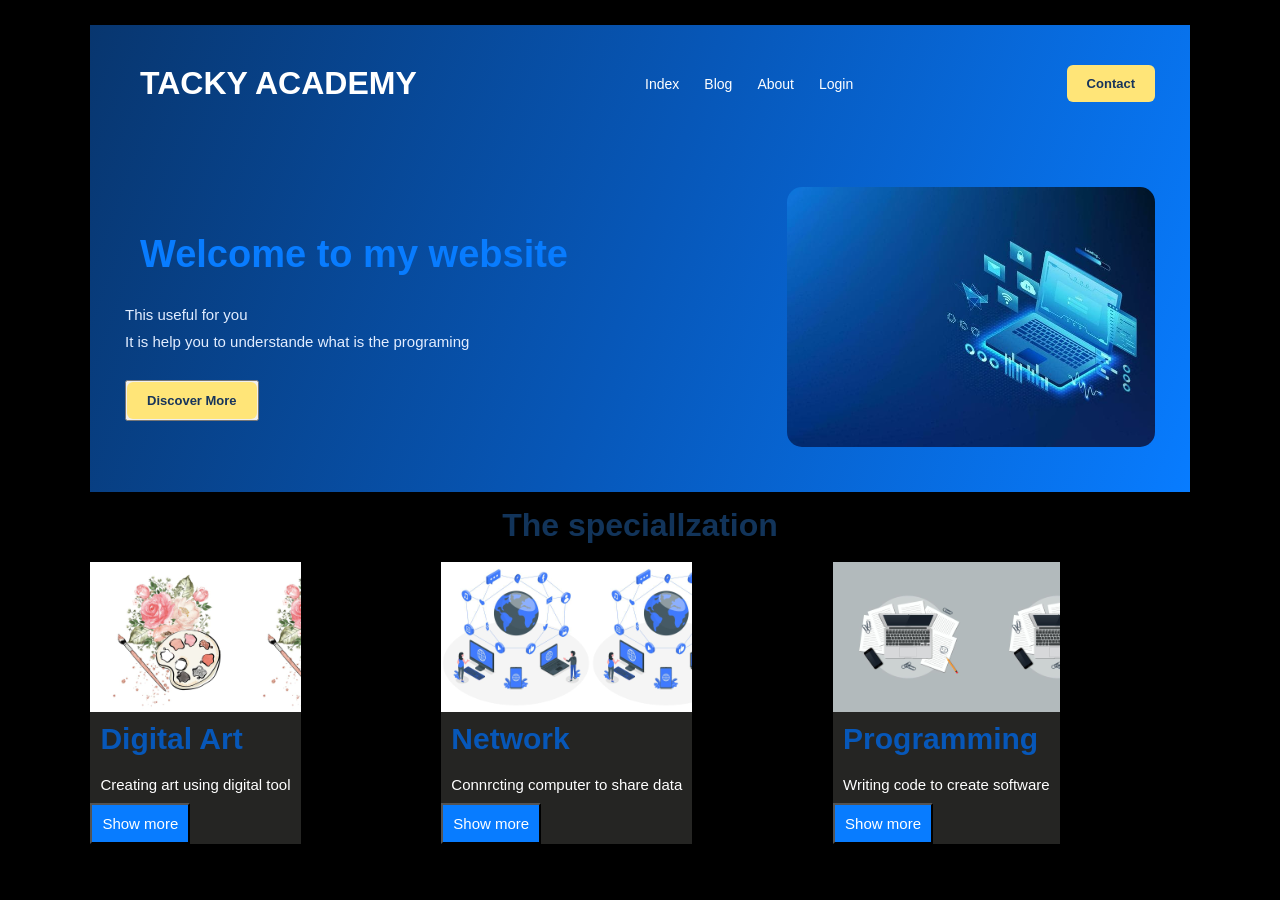
<file: index.html>
<!DOCTYPE html>
<html lang="en">

<head>
    <meta charset="UTF-8">
    <meta name="viewport" content="width=device-width, initial-scale=1.0">
    <title>index</title>
    <link rel="stylesheet" href="style.css">
</head>

<body>
    <!------ Navbar ------>
    <header class="container">
        <div class="div">
            <h1>TACKY ACADEMY</h1>
            <ul>
                <li><a href="index.html">Index</a></li>
                <li><a href="blog.html">Blog</a></li>
                <li><a href="about.html">About</a></li>
                <li><a href="login.html">Login</a></li>
                
            </ul>
            <a class="link" href="contact.html">Contact</a>
        </div>
        <main class="parent">
            <div class="contant">
                <h1>Welcome to my website</h1>
                <p>This useful for you <br>It is help you to understande what is the programing</p>
                <button><a class="link" href="https://en.wikipedia.org/wiki/Computer_programming" target="_self">Discover
                        More</a></button>
            </div>
            <div class="imgaine">
                <img src="images/IMG-20261026-WA0014.jpg" alt="" >
            </div>
        </main>
    </header>
        <h1>The speciallzation</h1>

    <div id="parent">

        <div class="child">
        <div class="img1"></div>
 
            <h2>Digital Art</h2>
            <p>Creating art using digital tool</p>
            <button><a href="https://en-wikipedia-org.translate.goog/wiki/Digital_art?_x_tr_sl=en&_x_tr_tl=ar&_x_tr_hl=ar&_x_tr_pto=tc">Show more</a></button>
        </div>
        <div class="child">
            <div class="img2"></div>
            <h2>Network</h2>
            <p>Connrcting computer to share data</p>
            <button><a href="https://www.for9a.com/careers/%D9%85%D9%87%D9%86%D8%AF%D8%B3-%D8%B4%D8%A8%D9%83%D8%A7%D8%AA-Network-Engineer">Show more</a></button>
        </div>
        <div class="child">
            <div class="img3"></div>
            <h2>Programming</h2>
            <p>Writing code to create software</p>
            <button><a href="https://www.for9a.com/specialities/%D8%A7%D9%84%D8%A8%D8%B1%D9%85%D8%AC%D8%A9-Programming">Show more</a></button>
        </div>
    </div>




</body>

</html>
</file>
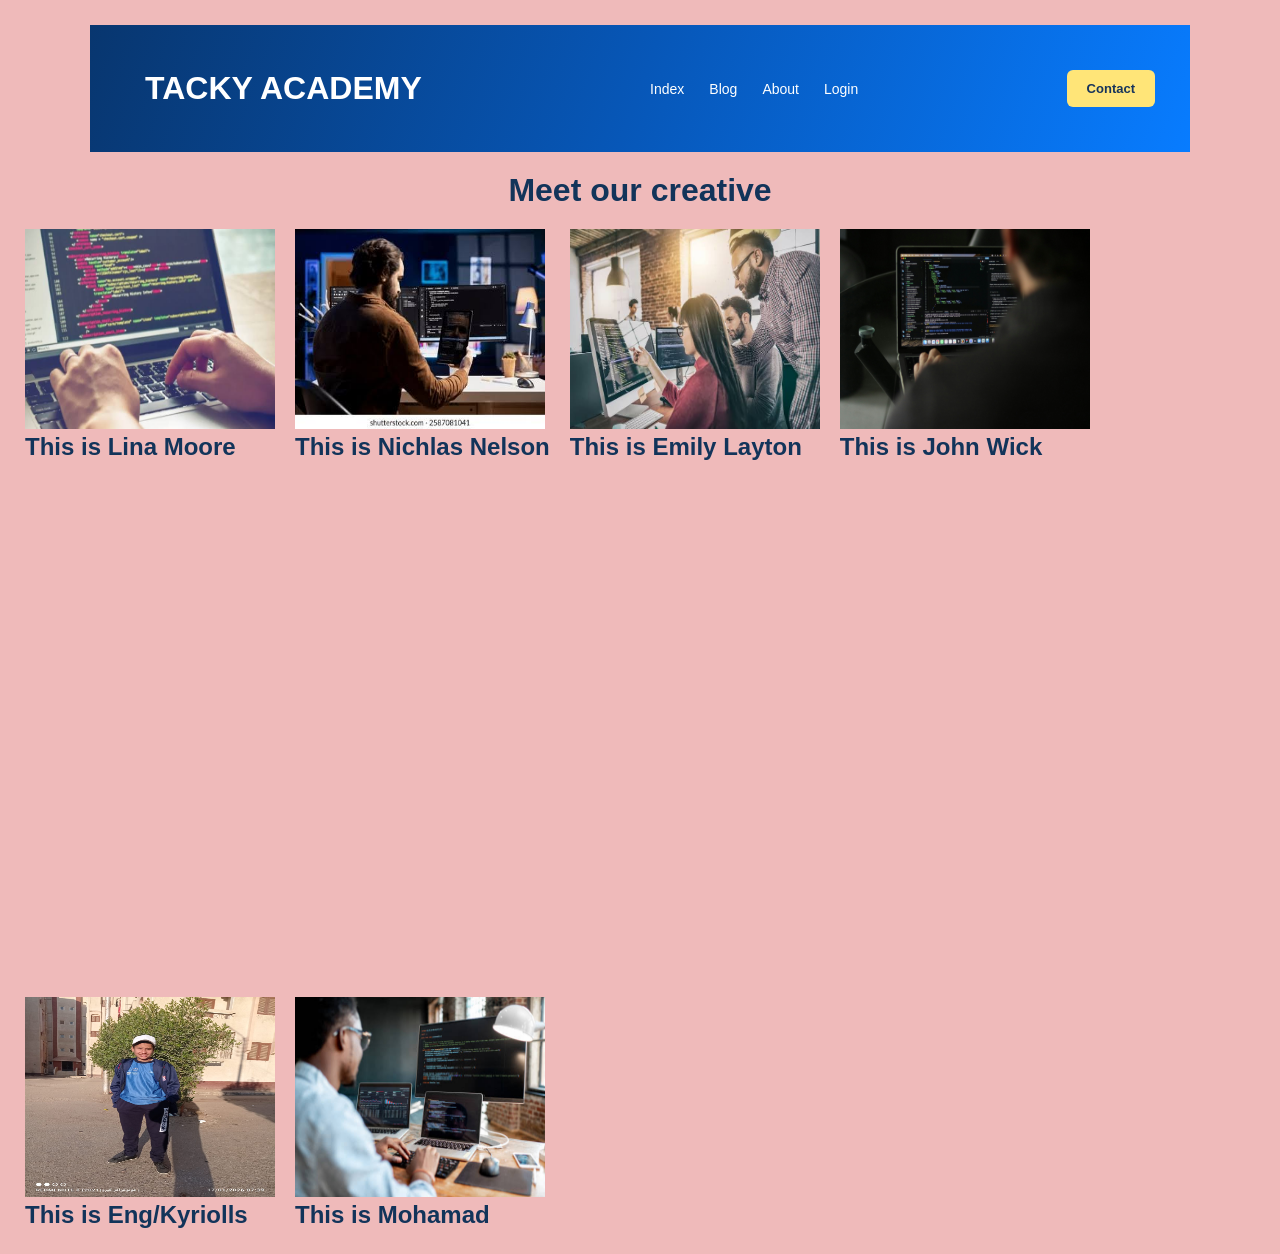
<file: about.html>
<!DOCTYPE html>
<html lang="en">
<head>
    <meta charset="UTF-8">
    <meta name="viewport" content="width=device-width, initial-scale=1.0">
    <title>Document</title>
    <link rel="stylesheet" href="style3.css">
</head>
<body>
      <!------ Navbar ------>
    <header class="container">
        <div class="div">
            <h1>TACKY ACADEMY</h1>
            <ul>
                <li><a href="index.html">Index</a></li>
                <li><a href="blog.html">Blog</a></li>
                <li><a href="about.html">About</a></li>
                <li><a href="login.html">Login</a></li>
           
            </ul>
            <a class="link" href="contact.html">Contact</a>
        </div>
        </header>
         <h1>Meet our creative</h1>

        <div class="col">
            <div class="child">
                <img src="images/images (1).jpeg" alt="">
                <h2>This is Lina Moore </h2>
            </div>
            <div class="child">
                <img src="images/images (2).jpeg" alt="">
                <h2>This is Nichlas Nelson</h2>
            </div>
            <div class="child">
                <img src="images/images (3).jpeg" alt="">
               <h2> This is Emily Layton</h2> 
            </div>
            <div class="child">
                <img src="images/photo-1780253256194-34e5867ccb8c.jpeg" alt="">
                <h2>This is John Wick</h2>
            </div>
            <div class="child">
                <img src="images/IMG-20260120-WA0000.jpg" alt="">
                <h2>This is Eng/Kyriolls</h2>
            </div>
            <div class="child">
                <img src="images/images.jpeg" alt="">
                <h2>This is Mohamad</h2>  
             </div>
        </div>
</body>
</html>
</file>
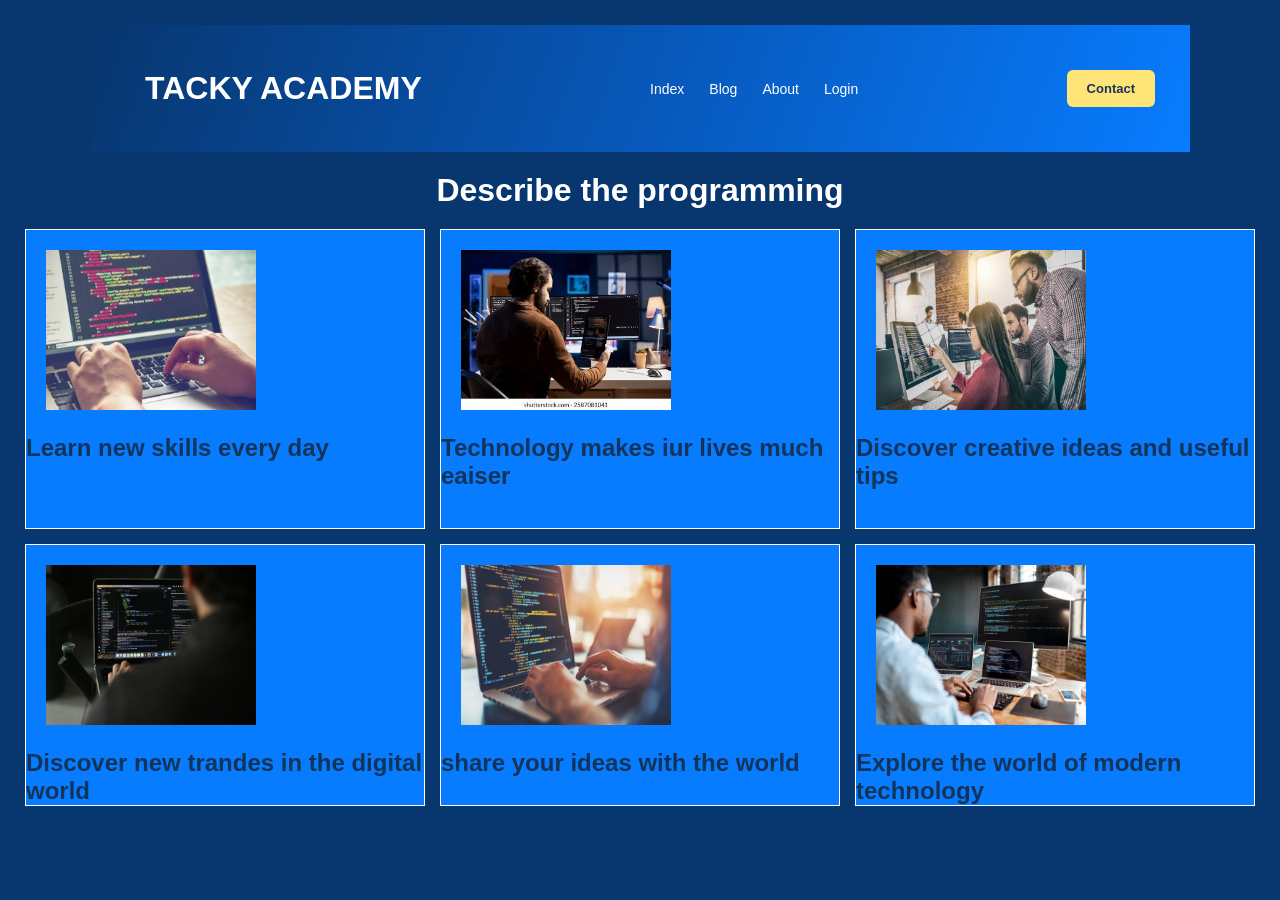
<file: blog.html>
<!DOCTYPE html>
<html lang="en">
<head>
    <meta charset="UTF-8">
    <meta name="viewport" content="width=device-width, initial-scale=1.0">
    <title>Document</title>
    <link rel="stylesheet" href="style2.css">
</head>
<body>
    <!------ Navbar ------>
    <header class="container">
        <div class="div">
            <h1>TACKY ACADEMY</h1>
            <ul>
                <li><a href="index.html">Index</a></li>
                <li><a href="blog.html">Blog</a></li>
                <li><a href="about.html">About</a></li>
                <li><a href="login.html">Login</a></li>
               
            </ul>
            <a class="link" href="contact.html">Contact</a>
        </div>
        </header>
            <h1>Describe the programming</h1>

        <div class="col">
            <div class="child">
                <img src="images/images (1).jpeg" alt="">
                <h2>Learn new skills every day</h2>
            </div>
            <div class="child">
                <img src="images/images (2).jpeg" alt="">
                <h2>Technology makes iur lives much eaiser</h2>
            </div>
            <div class="child">
                <img src="images/images (3).jpeg" alt="">
               <h2> Discover creative ideas and useful tips</h2> 
            </div>
            <div class="child">
                <img src="images/photo-1780253256194-34e5867ccb8c.jpeg" alt="">
                <h2>Discover new trandes in the digital world</h2>
            </div>
            <div class="child">
                <img src="images/software-developer-coding-laptop.jpg" alt="">
                <h2>share your ideas with the world</h2>
            </div>
            <div class="child">
                <img src="images/images.jpeg" alt="">
                <h2>Explore the world of modern technology</h2>
            </div>
        </div>
</body>
</html>
</file>
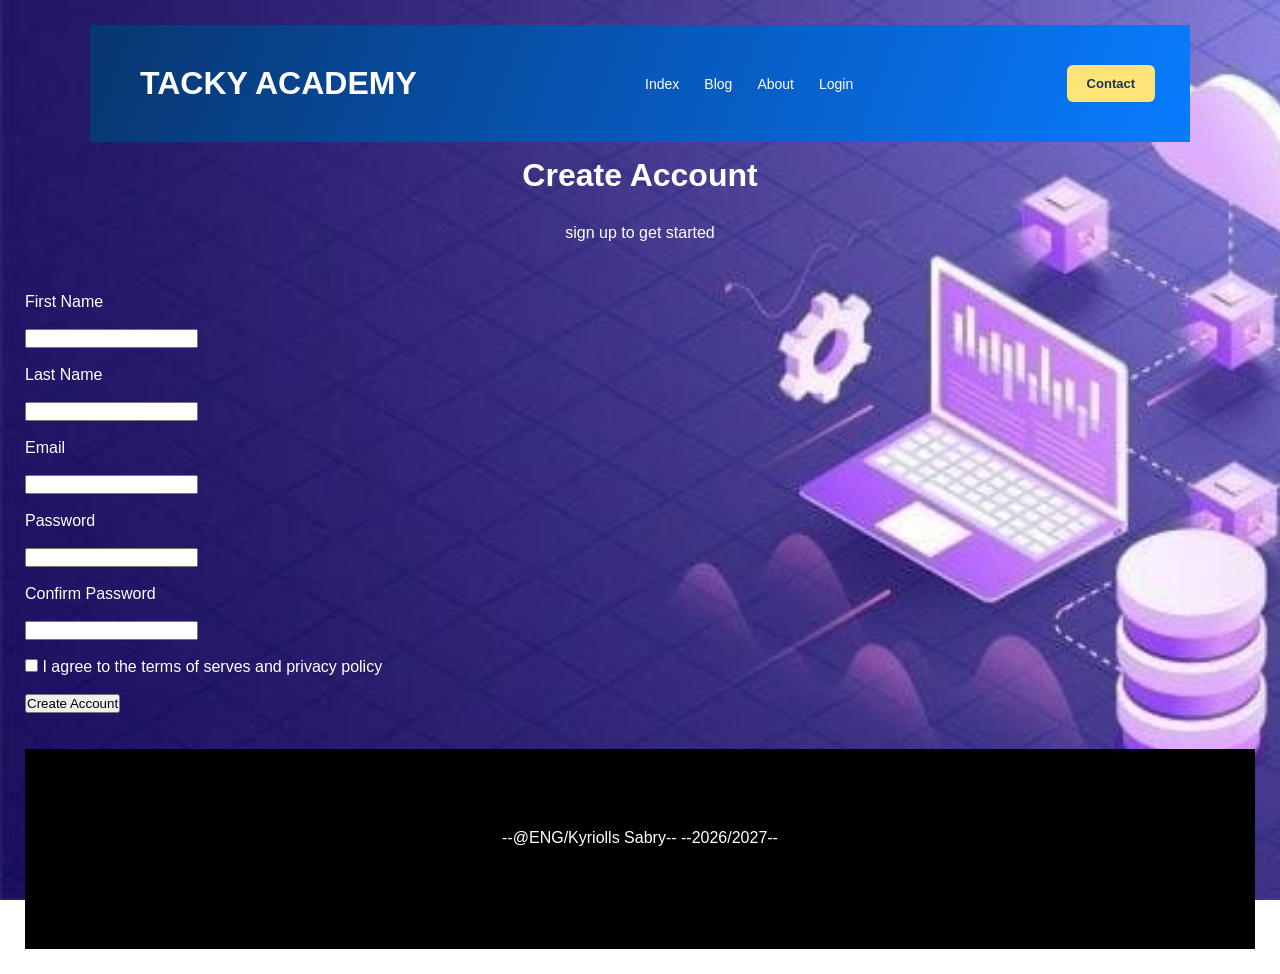
<file: contact.html>
<!DOCTYPE html>
<html lang="en">
<head>
    <meta charset="UTF-8">
    <meta name="viewport" content="width=device-width, initial-scale=1.0">
    <title>Document</title>
    <link rel="stylesheet" href="style6.css">
</head>
<body>
   <header class="container">
        <div class="div">
            <h1>TACKY ACADEMY</h1>
            <ul>
                <li><a href="index.html">Index</a></li>
                <li><a href="blog.html">Blog</a></li>
                <li><a href="about.html">About</a></li>
                <li><a href="login.html">Login</a></li>
            </ul>
            <a class="link" href="contact.html">Contact</a>
        </div>  
    </header>
    <h1>Create Account</h1>
    <p>sign up to get started</p>
    <div>
    <form>
        <br><br>
        <label>First Name</label>
        <br><br>
        <input type="text">
        <br><br>
        <label>Last Name</label>
        <br><br>
        <input type="text">
        <br><br>
        <label>Email</label>
        <br><br>
        <input type="email">
        <br><br>
        <label>Password</label>
        <br><br>
        <input type="password">
        <br><br>
        <label>Confirm Password</label>
        <br><br>
        <input type="password">
        <br><br>
        <input type="checkbox"><label> I agree to the terms of serves and privacy policy</label>
        <br><br>
        <input type="submit" value="Create Account">
    </form>
    </div>
    <br><br>
    <footer>--@ENG/Kyriolls Sabry-- --2026/2027--</footer>
</body>
</html>
</file>
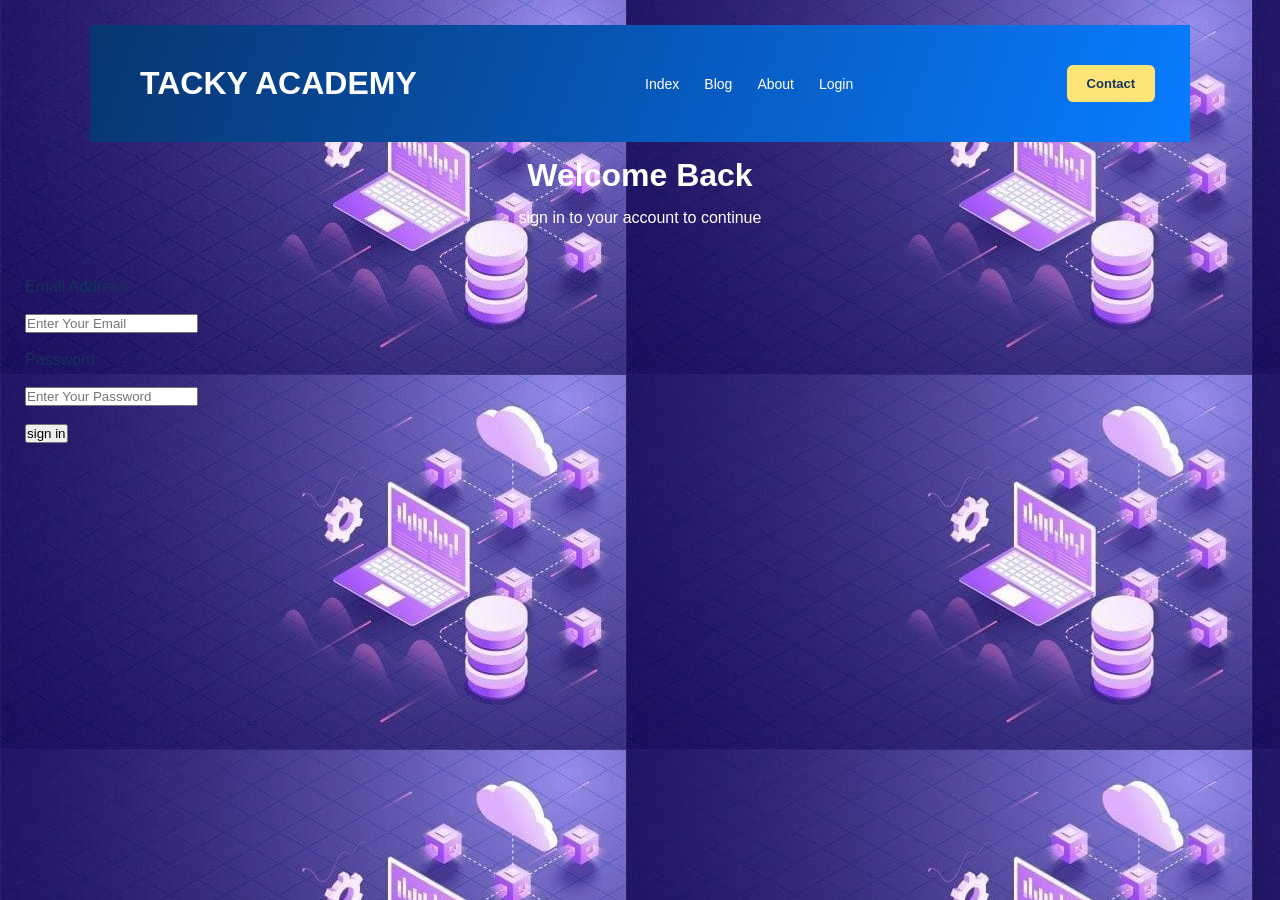
<file: login.html>
<!DOCTYPE html>
<html lang="en">
<head>
    <meta charset="UTF-8">
    <meta name="viewport" content="width=device-width, initial-scale=1.0">
    <title>Document</title>
    <link rel="stylesheet" href="style4.css">
</head>
<body>
   <header class="container">
        <div class="div">
            <h1>TACKY ACADEMY</h1>
            <ul>
                <li><a href="index.html">Index</a></li>
                <li><a href="blog.html">Blog</a></li>
                <li><a href="about.html">About</a></li>
                <li><a href="login.html">Login</a></li>
             
            </ul>
            <a class="link" href="contact.html">Contact</a>
        </div>
    </header>
             
                <form>
                    <h1>Welcome Back</h1>
                     <p>sign in to your account to continue</p>
         
                    <br><br>
                    <label>Email Address</label>
                    <br><br>
                    <input type="email" required placeholder="Enter Your Email" >
                    <br><br>
                    <label>Password</label>
                    <br><br>
                    <input type="password" required placeholder="Enter Your Password">
                    <br><br>
                <button>sign in</button>

                </form>
                <br><br>

</body>
</html>
</file>
<file: style.css>
* {
    margin: 0;
    padding: 0;
    box-sizing: border-box;
}



body {
    font-family: Arial, sans-serif;
    background-color: black;
    /* background-image: url(images/IMG-20261026-WA0019.jpg); */
    background-size: contain;
    background-attachment: fixed;
    color: #12345a;
    padding: 25px;
}

a {
    text-decoration: none;
}

.container {
    width: 1100px;
    margin: auto;
    background-color: white;
   
}

header {
    margin: 20px 20px 0;
    background: linear-gradient(
        110deg,
        #08366f,
        #0757b8,
        #087cff
    );
    color: white;
}

.div {
    display: flex;
    justify-content: space-between;
    align-items: center;
    padding: 25px 35px;
    gap: 20px;
}


ul {
    display: flex;
    justify-content: center;
    align-items: center;
    gap: 25px;
    list-style: none;
}

ul a {
    color: white;
    font-size: 14px;
    transition: 0.3s;
}

ul a:hover {
    color: #ffd84d;
}

.link{
    display: inline-block;
    background-color: #ffd84d;
    color: #17345b;
    padding: 11px 20px;
    border-radius: 6px;
    font-size: 13px;
    font-weight: bold;
    transition: 0.3s;
}

.link{
    background-color: #ffe578;
}
.link:hover{
    background-color: aqua;
    color: #ffd84d;
    width: 150px;
}
.parent{
    
    display: flex;
    justify-content: space-between;
    align-items: center;
    gap: 40px;
    padding: 35px;
    min-height: 350px;

}
.contant h1 {
    font-size: 38px;
    line-height: 1.4;
    margin-bottom: 20px;
    color: #087cff;
}

.contant p {
    color: #e2edff;
    font-size: 15px;
    line-height: 1.8;
    margin-bottom: 25px;
    max-width: 400px;
    
}

.imgaine {
    display: flex;
    justify-content: center;
    align-items: center;
      animation-name: kero;
    animation-duration: 2s;
    /* border-radius: 50%; */
    animation-iteration-count: infinite;
}
@keyframes kero{
    from{
     background-color: #ffd84d;
    }
    to{
    background-color: #08366f;
    }
}
.imgaine img {
   
    display: block;
    width: 100%;
    height: 260px;
    border-radius: 15px;
}

#parent{
    display: flex;
    width: 1100px;
    flex-direction: row;
    justify-content: space-around;
    gap: 10px;
    border: 1px black;


}
.img1{
    width: 100%;
    background-image: url(images/IMG-20261026-WA0019.jpg);
    background-size: contain;
    height: 150px;
}

.img2{
    width: 100%;
    background-image: url(images/IMG-20261026-WA0023.jpg);
    background-size: contain;
    height: 150px;
}
.img3{
    width: 100%;
    background-image: url(images/IMG-20261026-WA0021.jpg);
    background-size: contain;
    height: 150px;
}
.child{
    border: black 3px solid;
}


.child h2{
    font-size: 30px;
    color: #0757b8;
    padding: 10px;
}
.child p{
    font-size: 15px;
    color: #08366f;
    padding: 10px;
}

 .child button{
    background-color: #087cff;
     padding: 10px;
    font-size: 15px;
    color: white;

}
.child button:hover{
    background-color: #ffd84d;
    width: 150px;

}
a{
    color: white;
}
 h1{
    text-align: center;
    margin: 15px;
}
.contant h1{
    transition: all 2s;
}
.contant h1:hover{
    color: aquamarine;
}
#parent .child{
    transition: transform ,2s ;

}
#parent .child:active{
    transform: translatex(100px);
}
#parent .child{
    animation-name: koko;
    animation-duration: 2s;
    animation-timing-function: linear;
    animation-iteration-count: infinite;
    animation-fill-mode: both;
}
@keyframes koko{
    0%{
        background-color: rgb(138, 102, 102);
    }
    100%{
        background-color: rgb(37, 37, 35);
    }
}    
.child p{
    color: white;
}
</file>
<file: style3.css>
* {
    margin: 0;
    padding: 0;
    box-sizing: border-box;
}



body {
    font-family: Arial, sans-serif;
    background-color: rgb(239, 186, 186);
    color: #12345a;
    padding: 25px;
}

a {
    text-decoration: none;
}

.container {
    width: 1100px;
    margin: auto;
    background-color: white;
   
}

header {
    margin: 20px 20px 0;
    background: linear-gradient(
        110deg,
        #08366f,
        #0757b8,
        #087cff
    );
    color: white;
}

.div {
    display: flex;
    justify-content: space-between;
    align-items: center;
    padding: 25px 35px;
    gap: 20px;
}


ul {
    display: flex;
    justify-content: center;
    align-items: center;
    gap: 25px;
    list-style: none;
}

ul a {
    color: white;
    font-size: 14px;
    transition: 0.3s;
}

ul a:hover {
    color: #ffd84d;
}

.link{
    display: inline-block;
    background-color: #ffd84d;
    color: #17345b;
    padding: 11px 20px;
    border-radius: 6px;
    font-size: 13px;
    font-weight: bold;
    transition: 0.3s;
}

.link{
    background-color: #ffe578;
}
.link:hover{
    background-color: aqua;
    color: #ffd84d;
    width: 150px;
}
.col{
    display: flex;
    flex-direction: row;
    flex-wrap: wrap;
    align-content: space-between;
    margin: auto; 
    gap: 20px;
    height: 1000px;
}
.col child {
    border: 5px solid black;
}
img{
     width:250px;
    height: 200px; 
}
h1{
    text-align: center;
    margin: 20px;
}
</file>
<file: style2.css>
* {
    margin: 0;
    padding: 0;
    box-sizing: border-box;
}



body {
    font-family: Arial, sans-serif;
    background-color:#08366f ;
    color: #12345a;
    padding: 25px;
}

a {
    text-decoration: none;
}

.container {
    width: 1100px;
    margin: auto;
    background-color: white;
   
}

header {
    margin: 20px 20px 0;
    background: linear-gradient(
        110deg,
        #08366f,
        #0757b8,
        #087cff
    );
    color: white;
}

.div {
    display: flex;
    justify-content: space-between;
    align-items: center;
    padding: 25px 35px;
    gap: 20px;
}


ul {
    display: flex;
    justify-content: center;
    align-items: center;
    gap: 25px;
    list-style: none;
}

ul a {
    color: white;
    font-size: 14px;
    transition: 0.3s;
}

ul a:hover {
    color: #ffd84d;
}

.link{
    display: inline-block;
    background-color: #ffd84d;
    color: #17345b;
    padding: 11px 20px;
    border-radius: 6px;
    font-size: 13px;
    font-weight: bold;
    transition: 0.3s;
}

.link{
    background-color: #ffe578;
}
.link:hover{
    background-color: aqua;
    color: #ffd84d;
    width: 150px;
}
.col{
    display: grid;
    grid-template-columns: repeat(auto-fit,minmax(300px,1fr));
    grid-template-rows: 300px ;
    gap: 15px;
    width: 100%;
   
    margin: auto;
}
.col div{
    background-color: #087cff;
    border: 1px solid white;
}
img{
    width:250px;
    height: 200px;
    padding: 20px;
}
h1{
    text-align: center;
    margin: 20px;
    color: white;
}
</file>
<file: style6.css>
* {
    margin: 0;
    padding: 0;
    box-sizing: border-box;
}



body {
    font-family: Arial, sans-serif;
    /* background-color: red; */
    background-image: url(images/IMG-20261026-WA0015.jpg);
    background-attachment: fixed;
    background-size: cover;

    color: #12345a;
    padding: 25px;
}

a {
    text-decoration: none;
}

.container {
    width: 1100px;
    margin: auto;
    background-color: white;
   
}

header {
    margin: 20px 20px 0;
    background: linear-gradient(
        110deg,
        #08366f,
        #0757b8,
        #087cff
    );
    color: white;
}

.div {
    display: flex;
    justify-content: space-between;
    align-items: center;
    padding: 25px 35px;
    gap: 20px;
}


ul {
    display: flex;
    justify-content: center;
    align-items: center;
    gap: 25px;
    list-style: none;
}

ul a {
    color: white;
    font-size: 14px;
    transition: 0.3s;
}

ul a:hover {
    color: #ffd84d;
}

.link{
    display: inline-block;
    background-color: #ffd84d;
    color: #17345b;
    padding: 11px 20px;
    border-radius: 6px;
    font-size: 13px;
    font-weight: bold;
    transition: 0.3s;
}

.link{
    background-color: #ffe578;
}
.link:hover{
    background-color: aqua;
    color: #ffd84d;
    width: 150px;
}
H1 , P{
    text-align: center;
    padding: 15PX;
    color: white;
}
input:focus{
    background-color: aquamarine;
}
input:hover{
    background-color: green;
   
    
}

label{
    color: white;
}
footer{
    background-color: black;
    width: 100%;
    height: 200px;
    color: white;
    padding: 80px;
    text-align: center;
}
</file>
<file: style4.css>
* {
    margin: 0;
    padding: 0;
    box-sizing: border-box;
}



body {
    font-family: Arial, sans-serif;
    /* background-color: red; */
      background-image: url(images/IMG-20261026-WA0015.jpg);
    background-attachment: fixed;
    color: #12345a;
    padding: 25px;
}

a {
    text-decoration: none;
}

.container {
    width: 1100px;
    margin: auto;
    background-color: white;
   
}

header {
    margin: 20px 20px 0;
    background: linear-gradient(
        110deg,
        #08366f,
        #0757b8,
        #087cff
    );
    color: white;
}

.div {
    display: flex;
    justify-content: space-between;
    align-items: center;
    padding: 25px 35px;
    gap: 20px;
}


ul {
    display: flex;
    justify-content: center;
    align-items: center;
    gap: 25px;
    list-style: none;
}

ul a {
    color: white;
    font-size: 14px;
    transition: 0.3s;
}

ul a:hover {
    color: #ffd84d;
}

.link{
    display: inline-block;
    background-color: #ffd84d;
    color: #17345b;
    padding: 11px 20px;
    border-radius: 6px;
    font-size: 13px;
    font-weight: bold;
    transition: 0.3s;
}

.link{
    background-color: #ffe578;
}
.link:hover{
    background-color: aqua;
    color: #ffd84d;
    width: 150px;
}
input{
    margin: auto;
}
input:focus{
    background-color: #0ed16c;

}
h1 , p{
    text-align: center;
    margin: 15px;
    color: white;
}
</file>
